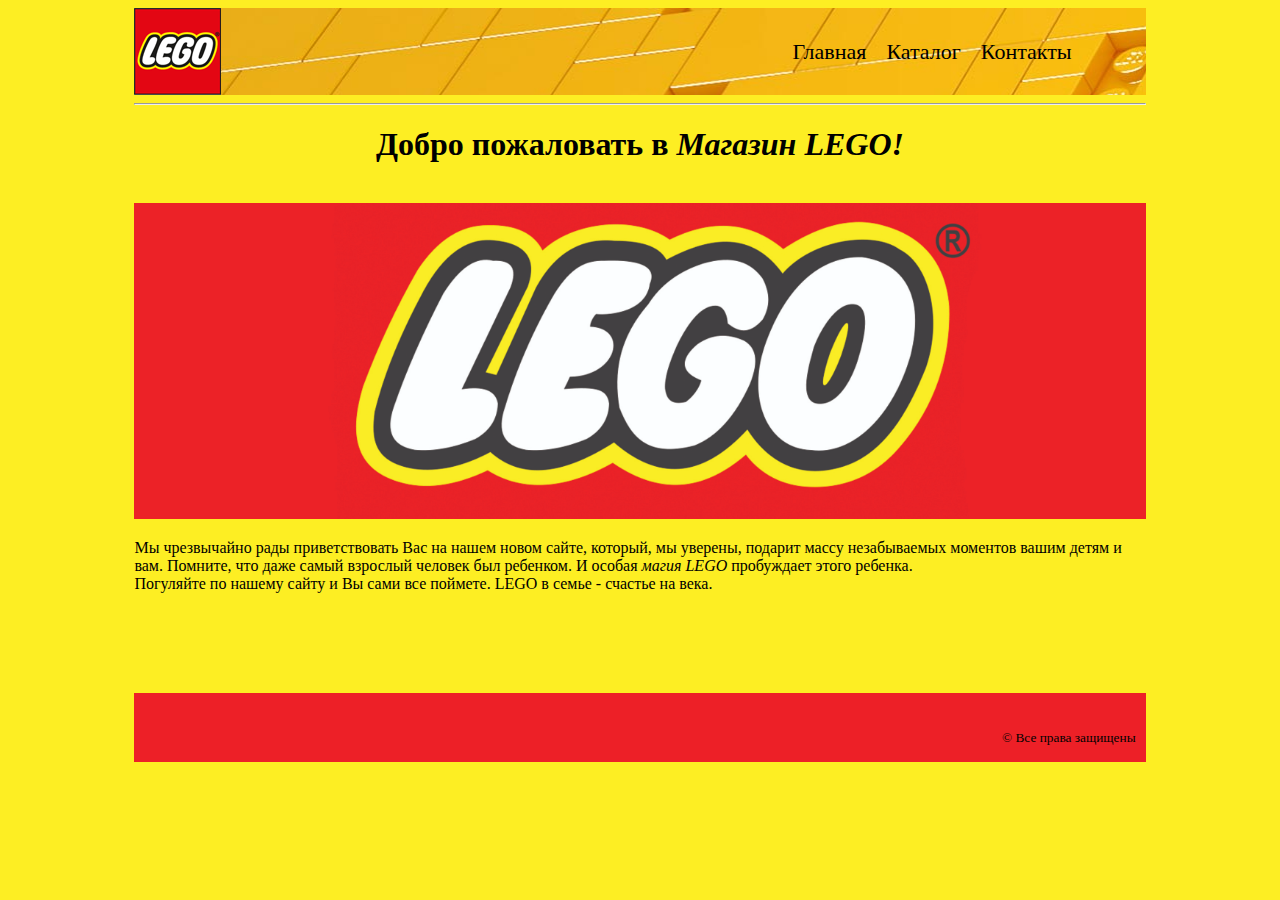
<file: shop_VTariko/index.html>
﻿<!DOCTYPE html>
<html lang="ru">
<head>
	<meta charset="UTF-8">
	<title>Магазин LEGO!</title>
	<link rel="stylesheet" type="text/css" href="content/site.css">
	<link rel="SHORTCUT ICON" href="favicon.ico" type="image/x-icon">
</head>
<body>
<div class="container">
	<header>
		<div class="content">
			<div class="logo-main">
				<img src="content/logo.png" alt="Логотип LEGO">
			</div>
			<div class="navbar">
				<a href="index.html">Главная</a>
				<a href="catalog.html">Каталог</a>
				<a href="contacts.html">Контакты</a>
			</div>
		</div>
	</header>
	<hr>
	<div>
		<h1>
			Добро пожаловать в <i>Магазин LEGO!</i>
		</h1>
		<br>
		<img src="items/img/lego-logo-2.jpeg" alt="Логотип LEGO" class="logo">
		<p>
			Мы чрезвычайно рады приветствовать Вас на нашем новом сайте, который, мы уверены, подарит массу незабываемых
			моментов вашим детям и вам. Помните, что даже самый взрослый человек был ребенком. И особая <i>
				магия
				LEGO
			</i>
			пробуждает этого ребенка.
			<br>
			Погуляйте по нашему сайту и Вы сами все поймете. LEGO в семье - счастье на века.
		</p>
	</div>
	<br>
	<br/><br/>
	<footer>
		<div class="footer">
			<span class="all-rights"><small>&copy; Все права защищены</small></span>
		</div>
	</footer>
</div>
</body>
</html>
</file>
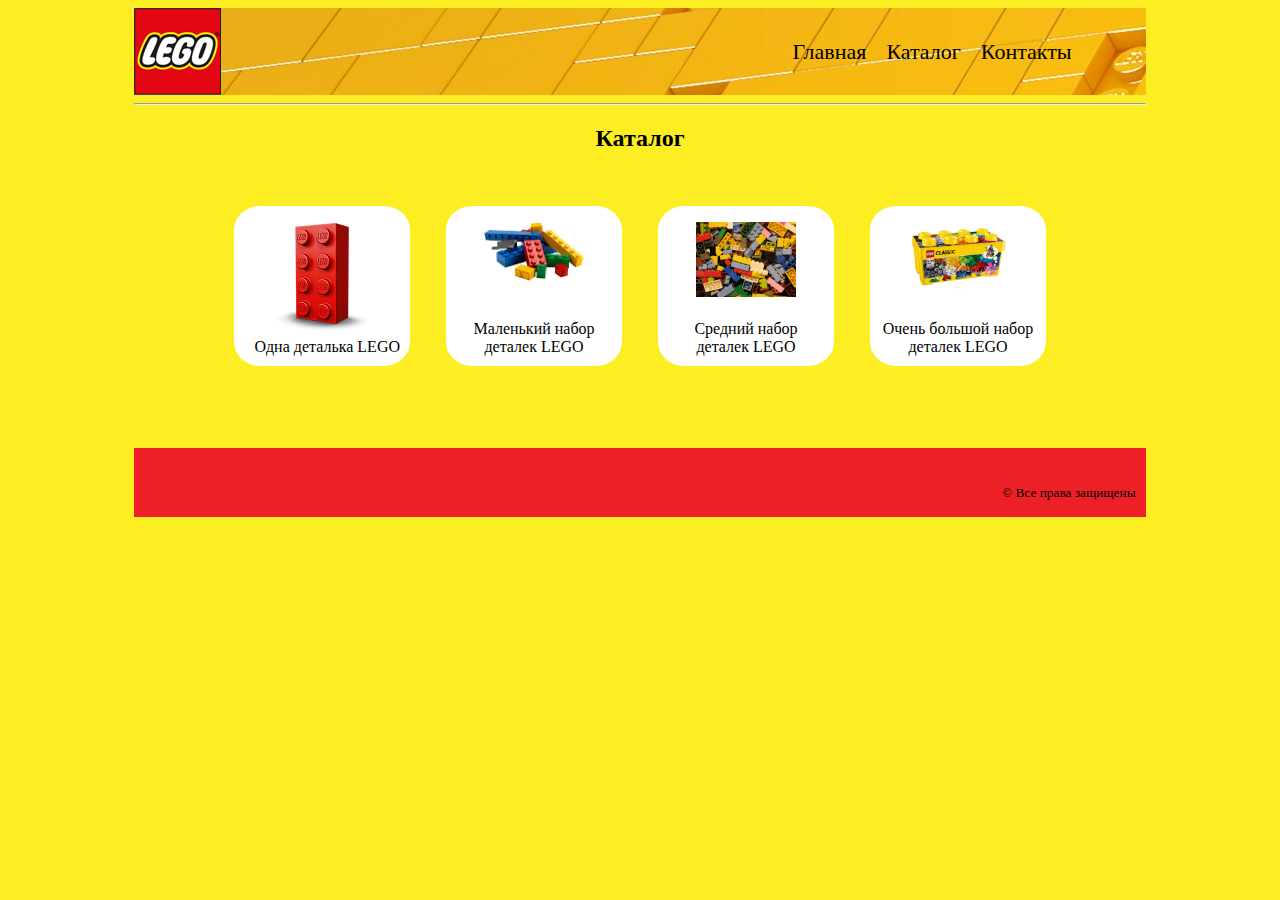
<file: shop_VTariko/catalog.html>
﻿<!DOCTYPE html>
<html lang="ru">
<head>
	<meta charset="UTF-8">
	<title>Магазин LEGO!</title>
	<link rel="stylesheet" type="text/css" href="content/site.css">
	<link rel="SHORTCUT ICON" href="favicon.ico" type="image/x-icon">
</head>
<body>
<div class="container">
	<header>
		<div class="content">
			<div class="logo-main">
				<img src="content/logo.png" alt="Логотип LEGO">
			</div>
			<div class="navbar">
				<a href="index.html">Главная</a>
				<a href="catalog.html">Каталог</a>
				<a href="contacts.html">Контакты</a>
			</div>
		</div>
	</header>
	<hr>
	<h2>Каталог</h2>
	<br>
	<div class="catalog-items">
		<div class="item">
			<p>
				<a href="items/oneDetail.html">
					<img src="items/img/oneDetail.png" alt="Одна деталька LEGO"
					     title="Одна деталька LEGO"
					     width="100"><br/><span>Одна деталька LEGO</span>
				</a>
			</p>
		</div>
		<div class="item">
			<p>
				<a href="items/legoSet.html">
					<img src="items/img/lego-set.jpg" alt="Маленький набор деталек LEGO"
					     width="100"><br/><span>Маленький набор деталек LEGO</span>
				</a>
			</p>
		</div>
		<div class="item">
			<p>
				<a href="items/legoMiddleSet.html">
					<img src="items/img/lego-big-set.jpg" alt="Средний набор деталек LEGO"
						 width="100"><br /><span>Средний набор деталек LEGO</span>
				</a>
			</p>
		</div>
		<div class="item">
			<p>
				<a href="items/legoVeryBigSet.html">
					<img src="items/img/lego-very-big-set.jpg"
						 alt="Очень большой набор деталек LEGO" width="100"><br /><span>Очень большой набор деталек LEGO</span>
				</a>
			</p>
		</div>
	</div>
	<br/><br/>
	<footer>
		<div class="footer">
			<span class="all-rights"><small>&copy; Все права защищены</small></span>
		</div>
	</footer>
</div>
</body>
</html>
</file>
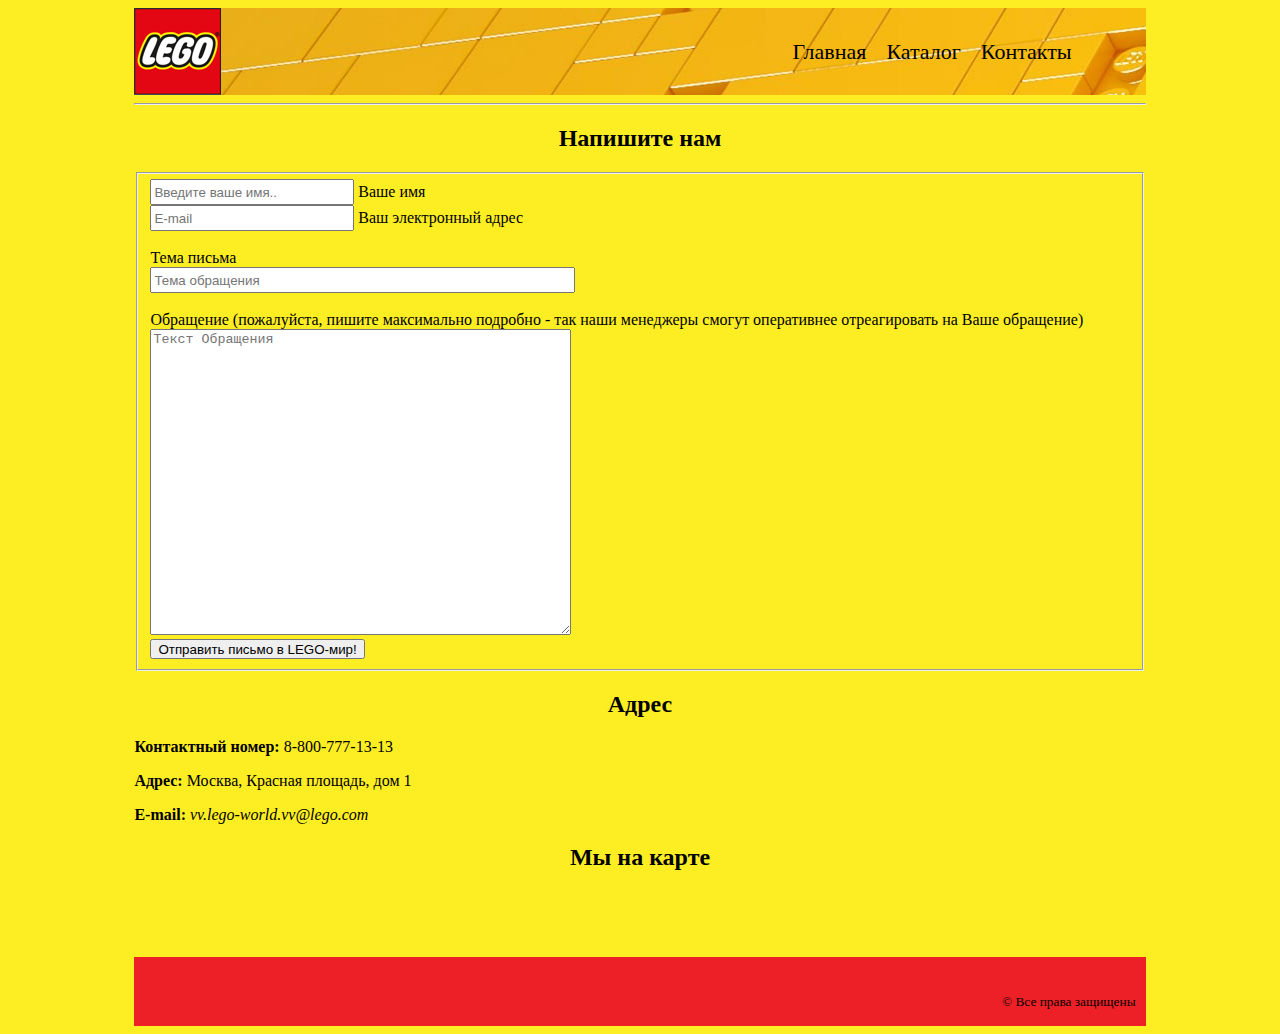
<file: shop_VTariko/contacts.html>
﻿<!DOCTYPE html>
<html lang="ru">
<head>
	<meta charset="UTF-8">
	<title>Магазин LEGO!</title>
	<link rel="stylesheet" type="text/css" href="content/site.css">
	<link rel="SHORTCUT ICON" href="favicon.ico" type="image/x-icon">
</head>
<body>
<div class="container">
	<header>
		<div class="content">
			<div class="logo-main">
				<img src="content/logo.png" alt="Логотип LEGO">
			</div>
			<div class="navbar">
				<a href="index.html">Главная</a>
				<a href="catalog.html">Каталог</a>
				<a href="contacts.html">Контакты</a>
			</div>
		</div>
	</header>
	<hr>
	<h2>Напишите нам</h2>
	<div class="petition">
		<form action="http://localhost/action_act.php" method="POST" class="petition">
			<fieldset>
				<input type="text" id="name" name="name" placeholder="Введите ваше имя.." class="text-petition"/><label
					                                                                                                 for="name"> Ваше имя</label><br/>
				<label>
					<input type="email" name="email" placeholder="E-mail" class="text-petition"/> Ваш электронный
					адрес
				</label><br/><br/>
				<label for="theme-letter">Тема письма</label><br/>
				<input type="text" id="theme-letter" name="theme-letter" placeholder="Тема обращения"
				       size="50"/><br/><br/>
				<label for="description">
					Обращение (пожалуйста, пишите максимально подробно - так наши менеджеры смогут
					оперативнее отреагировать на Ваше обращение)
				</label><br>
				<textarea name="description" id="description" rows="20" cols="50"
				          placeholder="Текст обращения"></textarea><br/>
				<input type="submit" value="Отправить письмо в LEGO-мир!"/>
			</fieldset>
		</form>
	</div>
	<div>
		<h2>Адрес</h2>
		<p>
			<b>Контактный номер:</b> 8-800-777-13-13
		</p>
		<p>
			<b>Адрес:</b> Москва, Красная площадь, дом 1
		</p>
		<p>
			<b>E-mail:</b> <i>vv.lego-world.vv@lego.com</i>
		</p>
	</div>
	<div>
		<h2>Мы на карте</h2>
		<script type="text/javascript" charset="utf-8" async
				src="https://api-maps.yandex.ru/services/constructor/1.0/js/?sid=vEat1YQOC_ddTm0UsIAjdizh4JZmHQHD&amp;width=100%25&amp;height=374&amp;lang=ru_RU&amp;sourceType=constructor&amp;scroll=true"></script>
	</div>
	<br/><br/>
	<footer>
		<div class="footer">
			<span class="all-rights"><small>&copy; Все права защищены</small></span>
		</div>
	</footer>
</div>
</body>
</html>
</file>
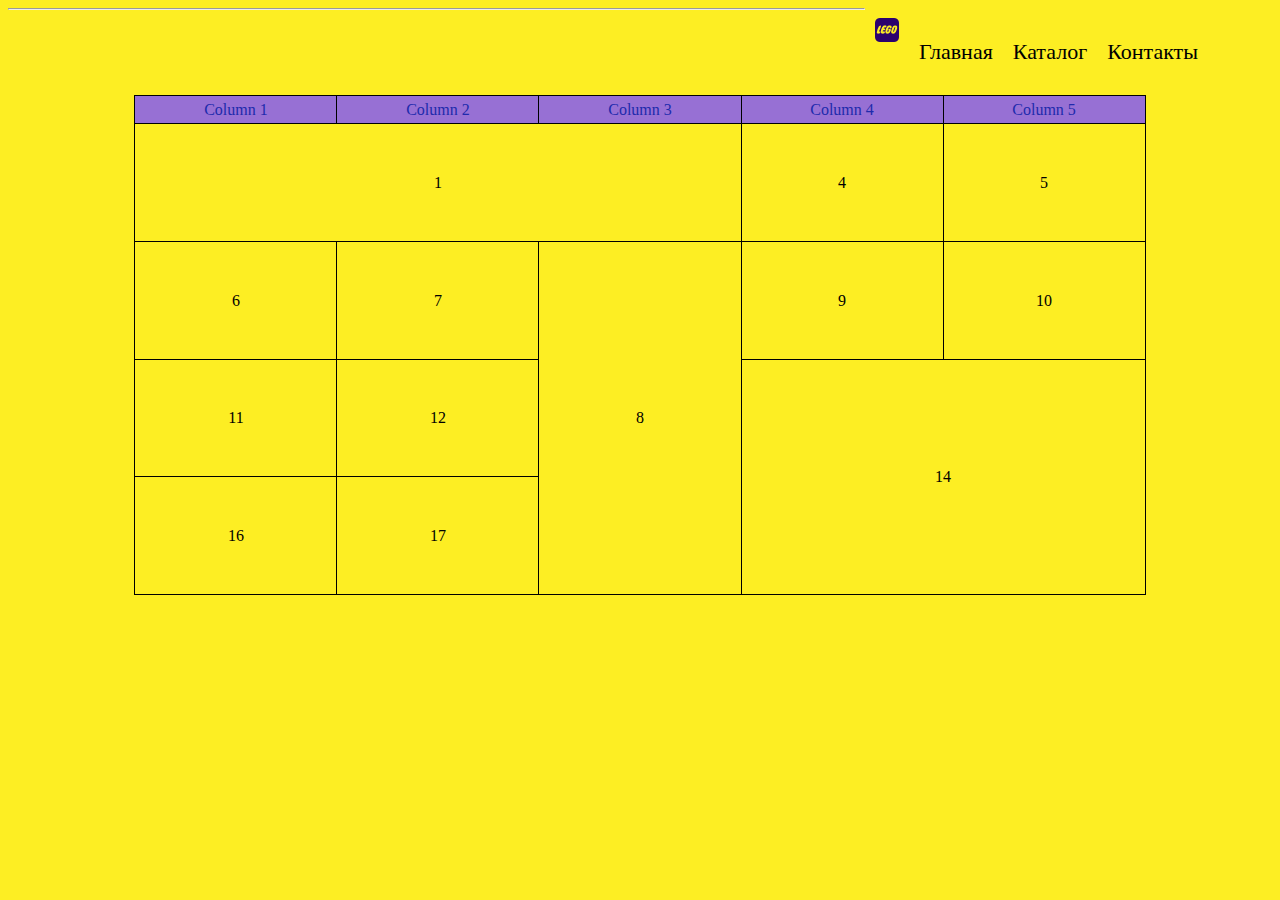
<file: shop_VTariko/secret-table.html>
﻿<!DOCTYPE html>
<html lang="en">
<head>
	<meta charset="UTF-8">
	<title>Магазин LEGO!</title>
	<link rel="stylesheet" type="text/css" href="content/site.css">
	<link rel="SHORTCUT ICON" href="favicon.ico" type="image/x-icon">
</head>
<body>
<header>
	<div class="navbar">
		<a href="index.html" class="navbar-logo"></a>
		<a href="index.html">Главная</a>
		<a href="catalog.html">Каталог</a>
		<a href="contacts.html">Контакты</a>
	</div>
</header>
<hr>
<table class="game-table">
	<thead>
	<tr>
		<td>Column 1</td>
		<td>Column 2</td>
		<td>Column 3</td>
		<td>Column 4</td>
		<td>Column 5</td>
	</tr>
	</thead>
	<tbody>
	<tr>
		<td colspan="3">1</td>
		<td>4</td>
		<td>5</td>
	</tr>
	<tr>
		<td>6</td>
		<td>7</td>
		<td rowspan="3">8</td>
		<td>9</td>
		<td>10</td>
	</tr>
	<tr>
		<td>11</td>
		<td>12</td>
		<td colspan="2" rowspan="2">14</td>
	</tr>
	<tr>
		<td>16</td>
		<td>17</td>
	</tr>
	</tbody>
</table>
</body>
</html>
</file>
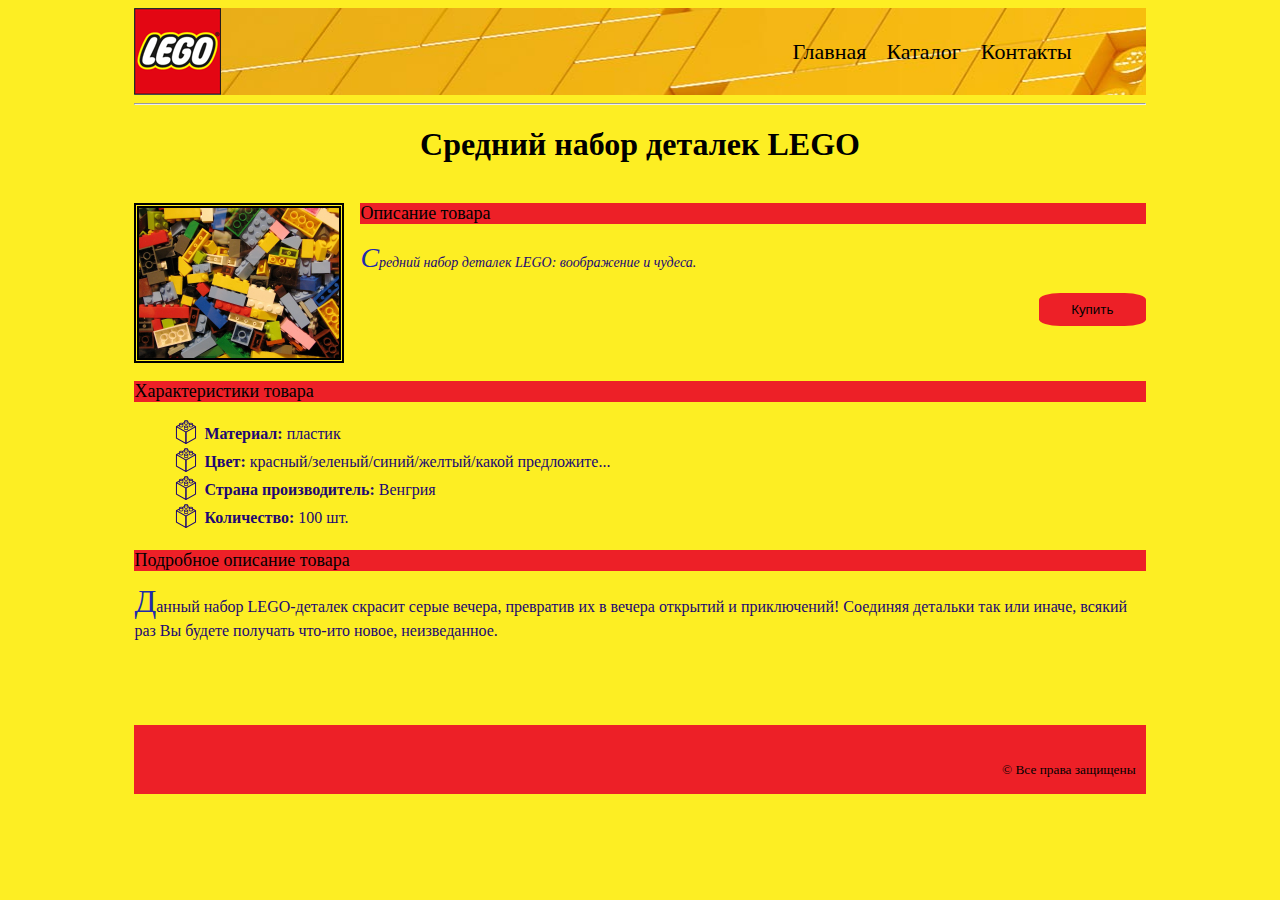
<file: shop_VTariko/items/legoMiddleSet.html>
﻿<!DOCTYPE html>
<html lang="ru">
<head>
	<meta charset="UTF-8">
	<title>Магазин LEGO!</title>
	<link rel="stylesheet" type="text/css" href="../content/site.css">
	<link rel="SHORTCUT ICON" href="../favicon.ico" type="image/x-icon">
</head>
<body class="items">
<div class="container">
	<header>
		<div class="content">
			<div class="logo-main">
				<img src="../content/logo.png" alt="Логотип LEGO">
			</div>
			<div class="navbar">
				<a href="../index.html">Главная</a>
				<a href="../catalog.html">Каталог</a>
				<a href="../contacts.html">Контакты</a>
			</div>
		</div>
	</header>
	<hr>
	<h1>Средний набор деталек LEGO</h1>
	<br>
	<div class="detail middle-set">
		<a href="img/lego-big-set.jpg" target="_blank">
			<img src="img/lego-big-set.jpg" alt="Средний набор деталек LEGO"
			     title="Средний набор деталек LEGO" width="200"
			     class="img-detail">
		</a>
		<div class="short-description middle">
			<h3>Описание товара</h3>
			<div class="brief">
				<p>
					Средний набор деталек LEGO: воображение и чудеса.
				</p>
			</div>
		</div>
		<button class="btn-buy">Купить</button>
	</div>
	<h3>Характеристики товара</h3>
	<div class="list">
		<ul>
			<li><b>Материал:</b> пластик</li>
			<li><b>Цвет:</b> красный/зеленый/синий/желтый/какой предложите...</li>
			<li><b>Страна производитель:</b> Венгрия</li>
			<li><b>Количество:</b> 100 шт.</li>
		</ul>
	</div>
	<h3>Подробное описание товара</h3>
	<div class="detailed">
		<p>
			Данный набор LEGO-деталек скрасит серые вечера, превратив их в вечера открытий и приключений! Соединяя
			детальки
			так или иначе, всякий раз Вы будете получать что-ито новое, неизведанное.
		</p>
	</div>
	<br/><br/>
	<footer>
		<div class="footer">
			<span class="all-rights"><small>&copy; Все права защищены</small></span>
		</div>
	</footer>
</div>
</body>
</html>
</file>
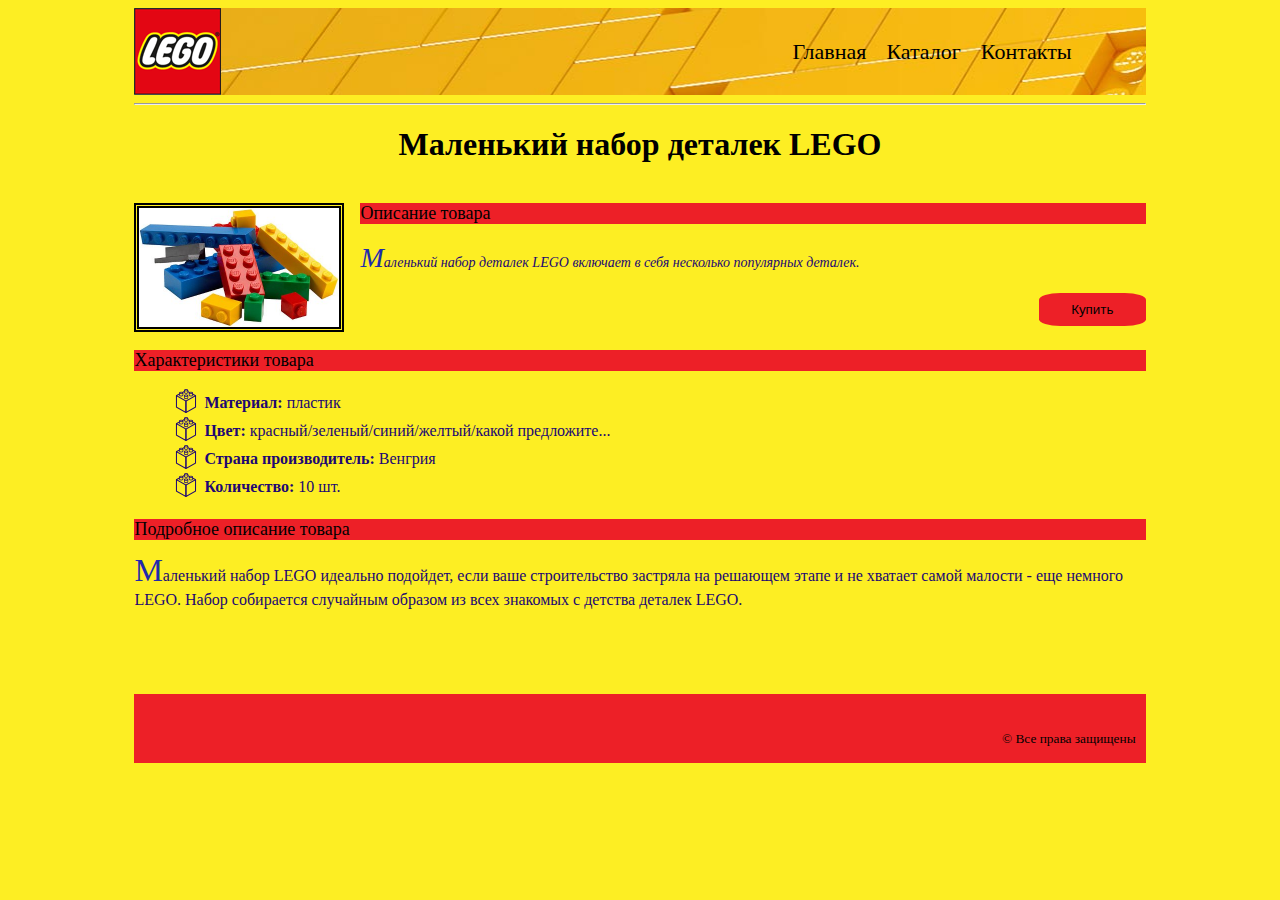
<file: shop_VTariko/items/legoSet.html>
﻿<!DOCTYPE html>
<html lang="ru">
<head>
	<meta charset="UTF-8">
	<title>Магазин LEGO!</title>
	<link rel="stylesheet" type="text/css" href="../content/site.css">
	<link rel="SHORTCUT ICON" href="../favicon.ico" type="image/x-icon">
</head>
<body class="items">
<div class="container">
	<header>
		<div class="content">
			<div class="logo-main">
				<img src="../content/logo.png" alt="Логотип LEGO">
			</div>
			<div class="navbar">
				<a href="../index.html">Главная</a>
				<a href="../catalog.html">Каталог</a>
				<a href="../contacts.html">Контакты</a>
			</div>
		</div>
	</header>
	<hr>
	<h1>Маленький набор деталек LEGO</h1>
	<br>
	<div class="detail set">
		<a href="img/lego-set.jpg" target="_blank">
			<img src="img/lego-set.jpg" alt="Маленький набор деталек LEGO"
			     title="Маленький набор деталек LEGO" width="200"
			     class="img-detail">
		</a>
		<div class="short-description">
			<h3>Описание товара</h3>
			<div class="brief">
				<p>
					Маленький набор деталек LEGO включает в себя несколько популярных деталек.
				</p>
			</div>
		</div>
		<button class="btn-buy">Купить</button>
	</div>
	<h3>Характеристики товара</h3>
	<div class="list">
		<ul>
			<li><b>Материал:</b> пластик</li>
			<li><b>Цвет:</b> красный/зеленый/синий/желтый/какой предложите...</li>
			<li><b>Страна производитель:</b> Венгрия</li>
			<li><b>Количество:</b> 10 шт.</li>
		</ul>
	</div>
	<h3>Подробное описание товара</h3>
	<div class="detailed">
		<p>
			Маленький набор LEGO идеально подойдет, если ваше строительство застряла на решающем этапе и не хватает
			самой
			малости - еще немного LEGO. Набор собирается случайным образом из всех знакомых с детства деталек LEGO.
		</p>
	</div>
	<br/><br/>
	<footer>
		<div class="footer">
			<span class="all-rights"><small>&copy; Все права защищены</small></span>
		</div>
	</footer>
</div>
</body>
</html>
</file>
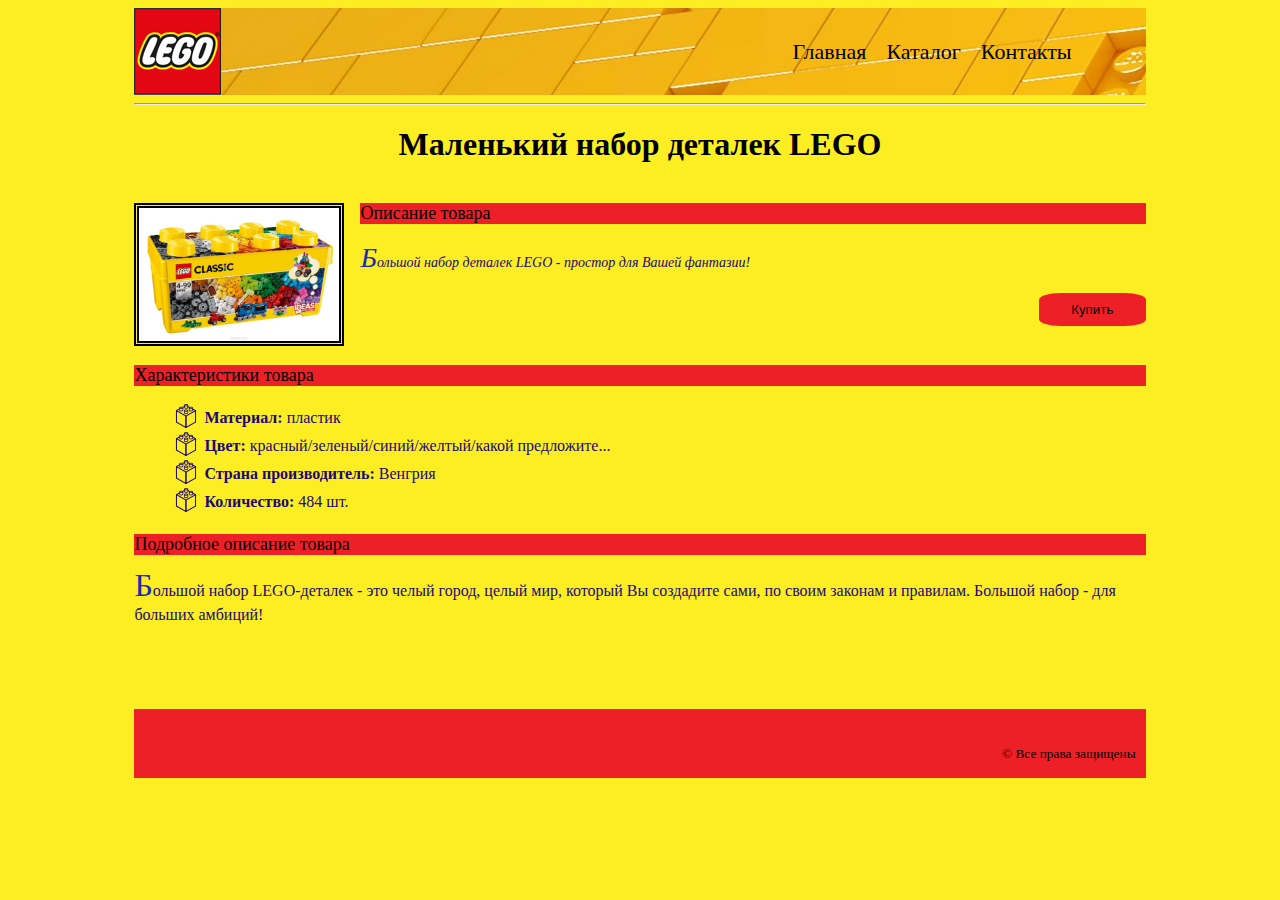
<file: shop_VTariko/items/legoVeryBigSet.html>
﻿<!DOCTYPE html>
<html lang="ru">
<head>
	<meta charset="UTF-8">
	<title>Магазин LEGO!</title>
	<link rel="stylesheet" type="text/css" href="../content/site.css">
	<link rel="SHORTCUT ICON" href="../favicon.ico" type="image/x-icon">
</head>
<body class="items">
<div class="container">
	<header>
		<div class="content">
			<div class="logo-main">
				<img src="../content/logo.png" alt="Логотип LEGO">
			</div>
			<div class="navbar">
				<a href="../index.html">Главная</a>
				<a href="../catalog.html">Каталог</a>
				<a href="../contacts.html">Контакты</a>
			</div>
		</div>
	</header>
	<hr>
	<h1>Маленький набор деталек LEGO</h1>
	<br>
	<div class="detail very-big-set">
		<a href="img/lego-very-big-set.jpg" target="_blank">
			<img src="img/lego-very-big-set.jpg"
			     alt="Маленький набор деталек LEGO"
			     title="Маленький набор деталек LEGO" width="200"
			     class="img-detail">
		</a>
		<div class="short-description">
			<h3>Описание товара</h3>
			<div class="brief">
				<p>
					Большой набор деталек LEGO - простор для Вашей фантазии!
				</p>
			</div>
		</div>
		<button class="btn-buy">Купить</button>
	</div>
	<h3>Характеристики товара</h3>
	<div class="list">
		<ul>
			<li><b>Материал:</b> пластик</li>
			<li><b>Цвет:</b> красный/зеленый/синий/желтый/какой предложите...</li>
			<li><b>Страна производитель:</b> Венгрия</li>
			<li><b>Количество:</b> 484 шт.</li>
		</ul>
	</div>
	<h3>Подробное описание товара</h3>
	<div class="detailed">
		<p>
			Большой набор LEGO-деталек - это челый город, целый мир, который Вы создадите сами, по своим законам и
			правилам.
			Большой набор - для больших амбиций!
		</p>
	</div>
	<br/><br/>
	<footer>
		<div class="footer">
			<span class="all-rights"><small>&copy; Все права защищены</small></span>
		</div>
	</footer>
</div>
</body>
</html>
</file>
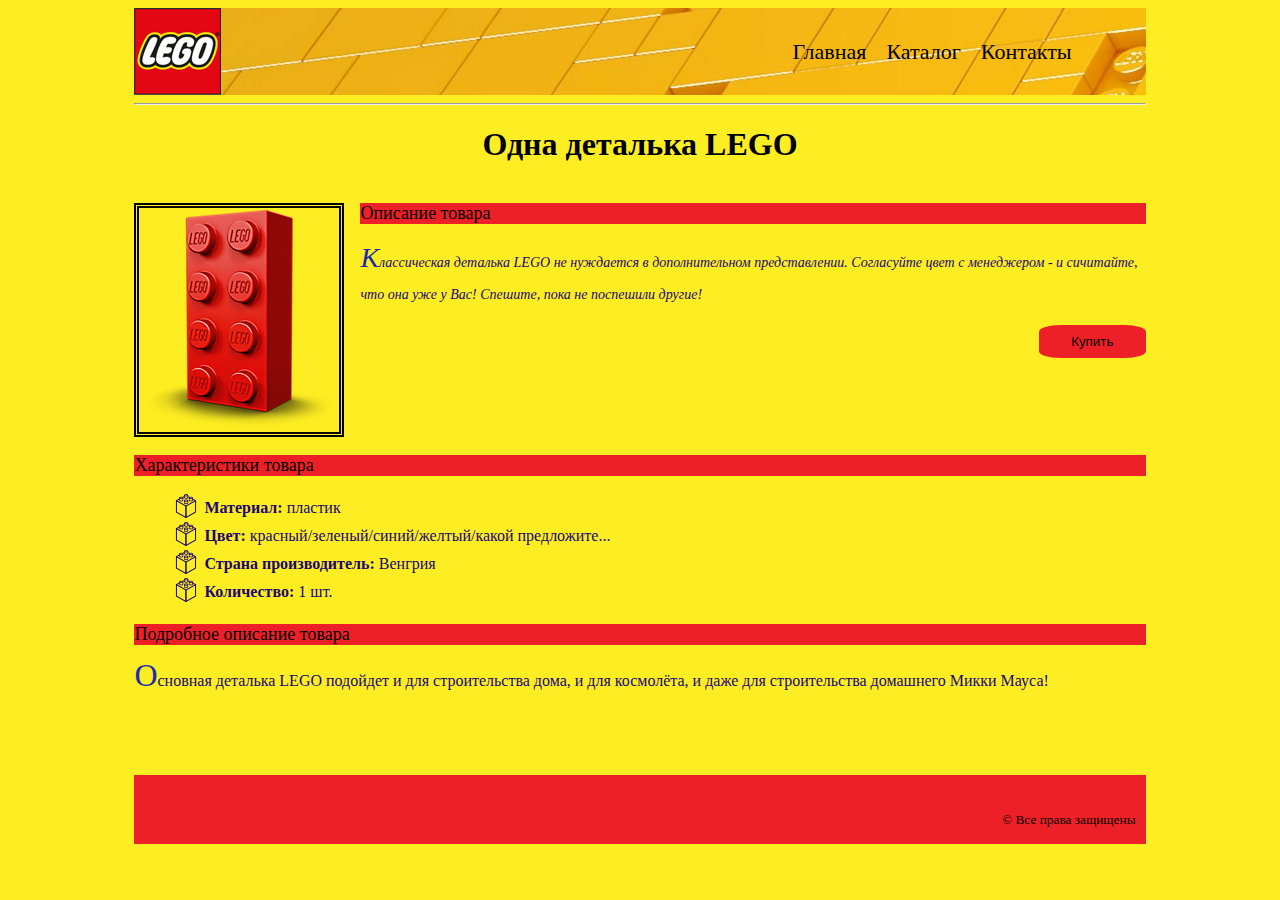
<file: shop_VTariko/items/oneDetail.html>
﻿<!DOCTYPE html>
<html lang="ru">
<head>
	<meta charset="UTF-8">
	<title>Магазин LEGO!</title>
	<link rel="stylesheet" type="text/css" href="../content/site.css">
	<link rel="SHORTCUT ICON" href="../favicon.ico" type="image/x-icon">
</head>
<body class="items">
<div class="container">
	<header>
		<div class="content">
			<div class="logo-main">
				<img src="../content/logo.png" alt="Логотип LEGO">
			</div>
			<div class="navbar">
				<a href="../index.html">Главная</a>
				<a href="../catalog.html">Каталог</a>
				<a href="../contacts.html">Контакты</a>
			</div>
		</div>
	</header>
	<hr>
	<h1>Одна деталька LEGO</h1>
	<br>
	<div class="detail one-detail">
		<a href="img/oneDetail.png" target="_blank">
			<img src="img/oneDetail.png" alt="Одна деталька LEGO"
			     title="Одна деталька LEGO" width="200" class="img-detail">
		</a>
		<div class="short-description">
			<h3>Описание товара</h3>
			<div class="brief">
				<p>
					Классическая деталька LEGO не нуждается в дополнительном представлении. Согласуйте цвет с менеджером - и
					сичитайте, что она уже у Вас! Спешите, пока не поспешили другие!
				</p>
			</div>
		</div>
		<button class="btn-buy">Купить</button>
	</div>
	<h3>Характеристики товара</h3>
	<div class="list">
		<ul>
			<li><b>Материал:</b> пластик</li>
			<li><b>Цвет:</b> красный/зеленый/синий/желтый/какой предложите...</li>
			<li><b>Страна производитель:</b> Венгрия</li>
			<li><b>Количество:</b> 1 шт.</li>
		</ul>
	</div>
	<h3>Подробное описание товара</h3>
	<div class="detailed">
		<p>
			Основная деталька LEGO подойдет и для строительства дома, и для космолёта, и даже для строительства
			домашнего
			Микки Мауса!
		</p>
	</div>
	<br/><br/>
	<footer>
		<div class="footer">
			<span class="all-rights"><small>&copy; Все права защищены</small></span>
		</div>
	</footer>
</div>
</body>
</html>
</file>
<file: shop_VTariko/content/site.css>
body {
	/*background-color: #F8BA0D;*/
	background-color: #fdee23;
	/*background-image: url("../items/img/top1.jpg");*/
}

h1, h2 { text-align: center; }

h3 {
	color: black;
	font-size: 18px;
	font-weight: 500;
	/*background-color: rgb(151, 112, 212);*/
	background-color: #ed2027;
}

.container {
	width: 80%;
	margin: 0 auto;
}

header {
	line-height: 2em;
	position: relative;
	background-color: #ed2027;
	background-image: url("../items/img/top1.jpg");
}

footer {
	text-align: right;
	/*position: absolute;
	bottom: 0;*/
	width: 100%;
	background-color: #ed2027;
	line-height: 3em;
	margin-top: 30px;
	clear: both;
}

.footer { margin-top: 30px; }

.all-rights {
	display: block;
	padding-top: 20px;
	margin-right: 10px;
}

.content {
	margin: 0 auto;
	min-height: 87px;
}

.logo-main {
	float: left;
	height: 87px;
}

.navbar {
	line-height: 87px;
	overflow: hidden;
	float: right;
	height: inherit;
	padding-right: 4rem;
}

.navbar a {
	float: left;
	padding-right: 10px;
	padding-left: 10px;
	color: black;
	font-size: 22px;
	text-decoration: none;
}

.navbar a:hover {
	/*background-color: rgb(48, 8, 110);*/
	/*color: rgb(151, 112, 212);*/
	background-color: rgb(154, 10, 14);
	color: #ed2027;
}

.navbar-logo {
	width: 24px;
	height: 2em;
	background-image: url("../items/img/icon_nothover_24.png");
	background-repeat: no-repeat;
	background-position: center;
}

.navbar-logo:hover {
	background-image: url("../items/img/icon_hover_red_24.png");
	background-repeat: no-repeat;
	background-position: center;
}

.brief {
	color: #200772;
	font-size: 14px;
	font-style: italic;
	line-height: 2rem;
}

.detailed {
	color: #200772;
	font-size: 16px;
	font-weight: 500;
	line-height: 24px;
	text-align: left;
}

.list li {
	color: #200772;
	list-style-type: none;
	line-height: 28px;
	background-image: url("../items/img/square.png");
	background-repeat: no-repeat;
	text-indent: 30px;
}

.petition input { height: 1.5em; }

.petition input:focus {
	height: 1.5em;
	font-size: 1.2em;
}

.text-petition {
	width: 20%;
	color: blue;
}

.petition textarea { text-transform: capitalize; }

.items p::first-letter {
	font-size: 2em;
	color: #202AAc;
}

.catalog-items {
	text-align: center;
}

.item {
	background-color: white;
	border-radius: 15%;
	height: 10em;
	width: 11em;
	margin: 1em;
	display: inline-block;
	vertical-align: top;
	position: relative;
}

.item p {
	height: 100%;
}

.item a {
	color: black;
	text-decoration: none;
	display: block;
	height: 100%;
}

.item span {
	position: absolute;
	bottom: 0;
	right: 0;
	padding: 10px;
}

.one-detail { min-height: 234px; }

.set { min-height: 129px; }

.middle-set { min-height: 160px; }

.very-big-set { min-height: 144px; }

.img-detail {
	border-style: double;
	border-color: black;
	border-width: 5px;
	float: left;
	/*box-shadow: 0 0 0 5px black;*/
}

.short-description {
	overflow: hidden;
	padding-left: 1rem;
}

.short-description h3 { margin-top: 0; }

.img-detail:hover { border-color: transparent; }

.btn-buy {
	float: right;
	position: relative;
	border-radius: 20%;
	height: 2.5em;
	width: 8em;
	background-color: #ed2027;
	border: 0;
}

.btn-buy:focus { outline: 0 }

.btn-buy:hover {
	background-color: rgb(154, 10, 14);
	color: #ed2027;
}

.btn-buy:active {
	background-color: #fdee23;
	color: black;
	box-shadow: 0 0 0 2px black;
}

.logo { width: 100%; }

table {
	border: 1px solid #000;
	border-collapse: collapse;
}

td {
	border-color: #000;
	border-style: solid;
	border-width: 1px;
	line-height: 25px;
}

footer div h5 {
	float: right;
	padding-right: 1rem;
}

.game-table {
	width: 80%;
	height: 500px;
	text-align: center;
	margin-left: auto;
	margin-right: auto;
}

.game-table thead {
	color: #202AAc;
	background-color: rgb(151, 112, 212);
	line-height: 2em;
}

.game-table tbody td:hover { font-size: 2em; }
</file>
